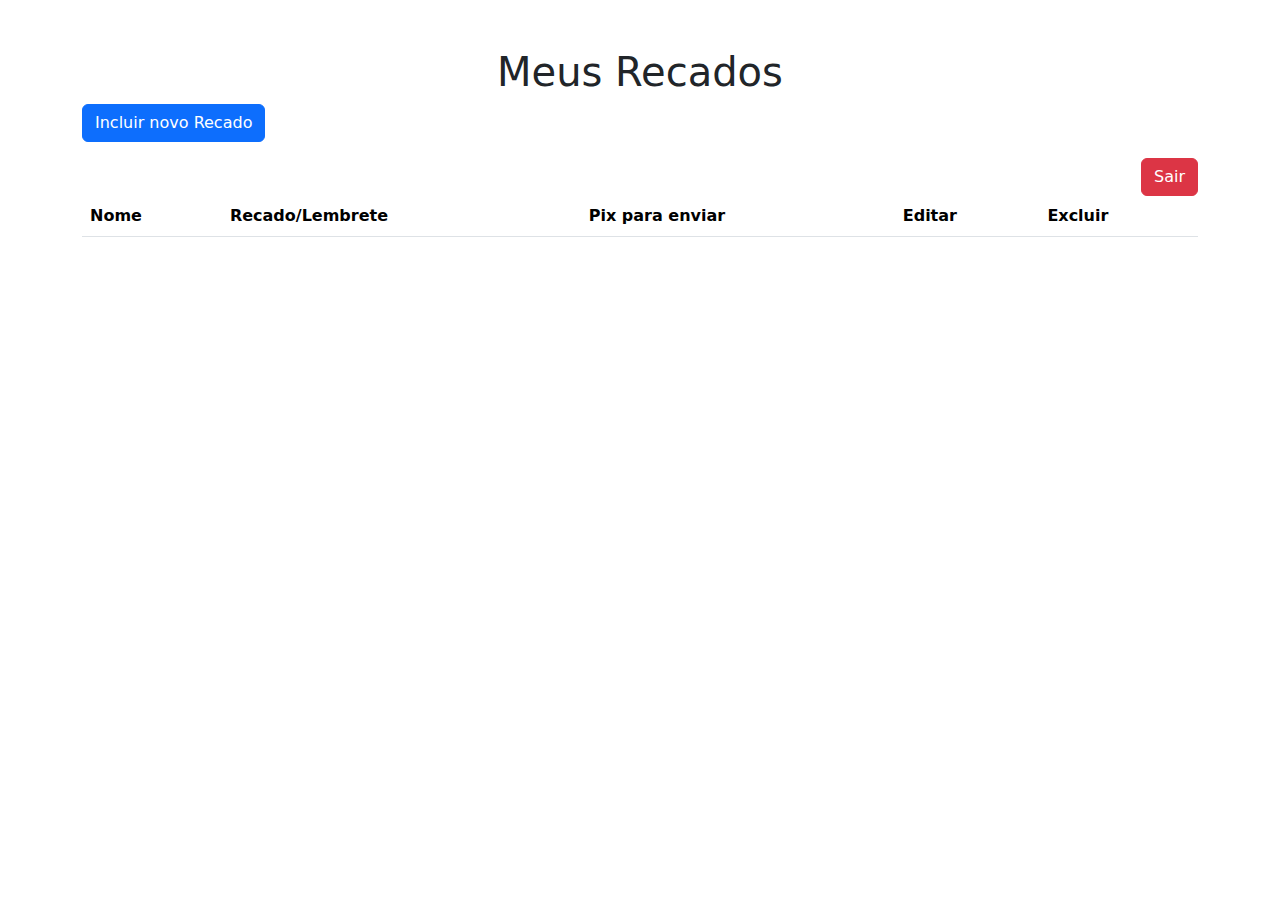
<file: index.html>
<!DOCTYPE html>
<html lang="pt-br">

<head>
    <meta charset="UTF-8">
    <meta http-equiv="X-UA-Compatible" content="IE=edge">
    <meta name="viewport" content="width=device-width, initial-scale=1.0">
    <title>RECADOS</title>



    <link rel="stylesheet" href="https://cdnjs.cloudflare.com/ajax/libs/twitter-bootstrap/5.3.3/css/bootstrap.min.css">
</head>

<body>
    <div class="container my-5">
        <div class="row">
            <div class="col-md-12">
                <h1 class="text-center">Meus Recados</h1>
                <button class="btn btn-primary mb-3" onclick="openModal()">Incluir novo Recado</button>
                <div class="text-end">
                    <button class="btn btn-danger" onclick="sair()">Sair</button>
                </div>
            </div>
            <div class="col-md-12">
                <table class="table">
                    <thead>
                        <tr>
                            <th>Nome</th>
                            <th>Recado/Lembrete</th>
                            <th>Pix para enviar</th>
                            <th class="acao">Editar</th>
                            <th class="acao">Excluir</th>
                        </tr>
                    </thead>
                    <tbody>
                    </tbody>
                </table>
            </div>
        </div>
    </div>

    <div class="modal fade" id="modal-container" tabindex="-1" aria-labelledby="modalLabel" aria-hidden="true">
        <div class="modal-dialog">
            <div class="modal-content">
                <div class="modal-header">
                    <h5 class="modal-title" id="modalLabel">Novo Recado</h5>
                    <button type="button" class="btn-close" data-bs-dismiss="modal" aria-label="Fechar"></button>
                </div>
                <div class="modal-body">
                    <form>
                        <div class="mb-3">
                            <label for="m-nome" class="form-label">Nome</label>
                            <input type="text" class="form-control" id="m-nome" required>
                        </div>
                        <div class="mb-3">
                            <label for="m-recado" class="form-label">Recado</label>
                            <input type="text" class="form-control" id="m-recado" required>
                        </div>
                        <div class="mb-3">
                            <label for="m-pix" class="form-label">Pix para enviar</label>
                            <input type="number" class="form-control" id="m-pix" required>
                        </div>
                    </form>
                </div>
                <div class="modal-footer">
                    <button type="button" class="btn btn-secondary" data-bs-dismiss="modal">Fechar</button>
                    <button type="button" class="btn btn-primary" id="btnSalvar">Salvar</button>
                </div>
            </div>
        </div>
    </div>


    <script src="https://cdnjs.cloudflare.com/ajax/libs/twitter-bootstrap/5.3.3/js/bootstrap.min.js"></script>
</file>
